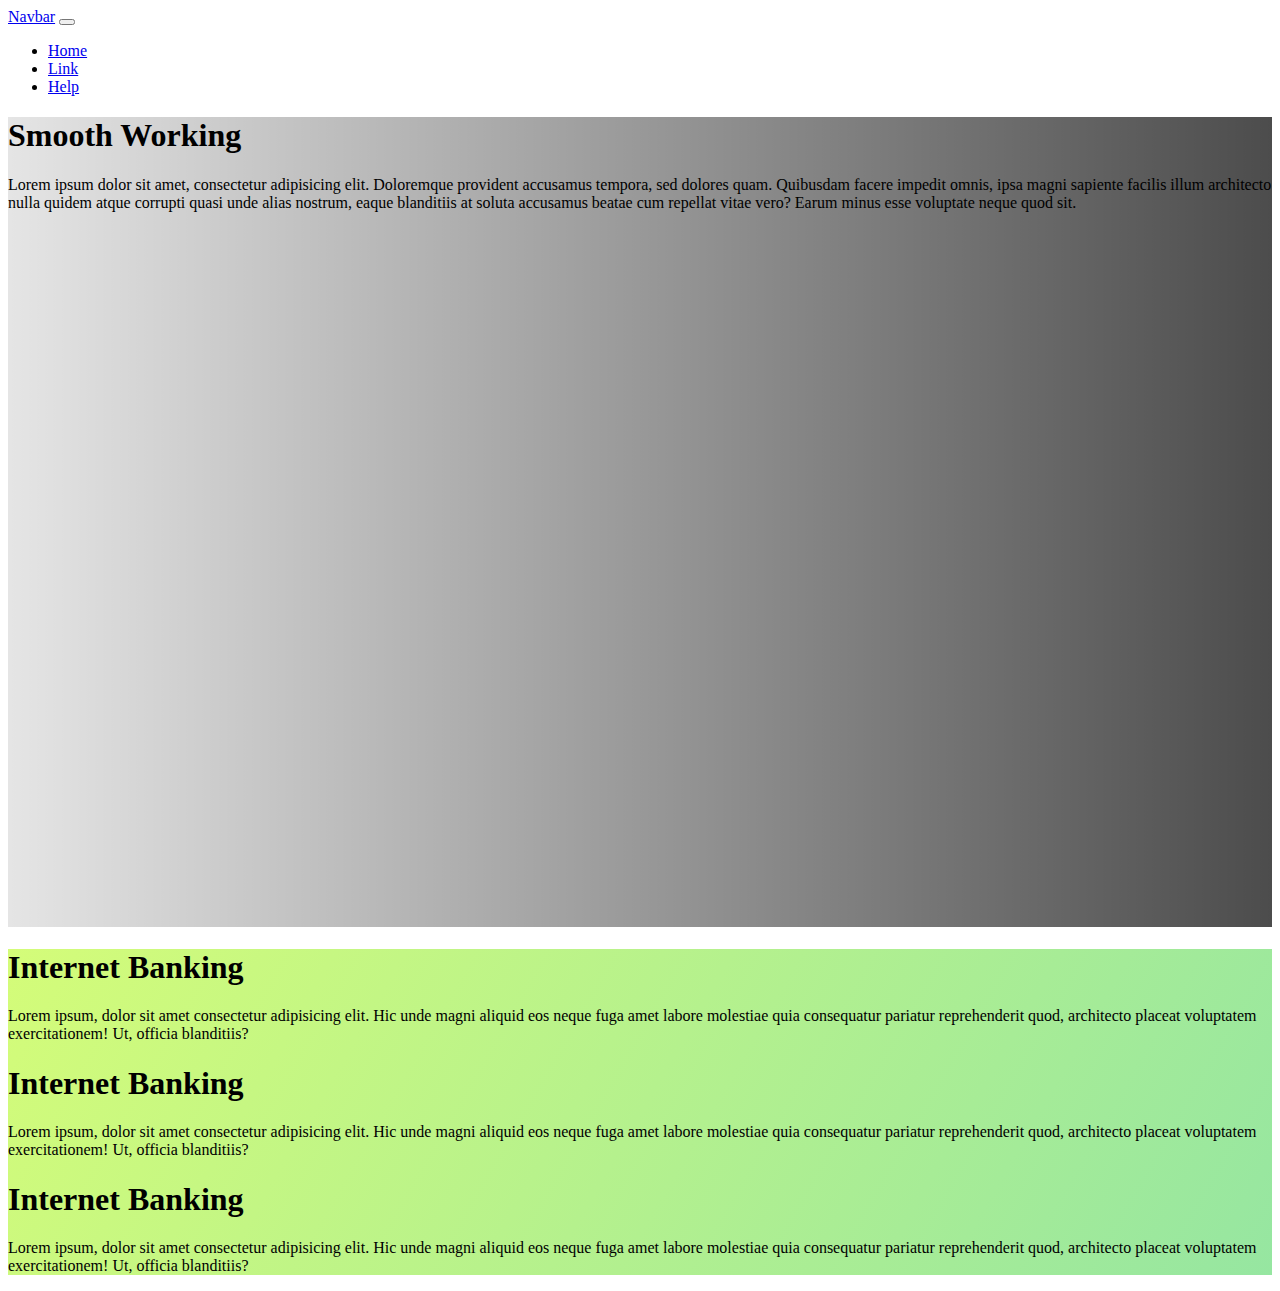
<file: index1.html>
<!doctype html>
<html lang="en">

<head>
    <meta charset="utf-8">
    <meta name="viewport" content="width=device-width, initial-scale=1">
    <title>Bootstrap demo</title>
    <link href="https://cdn.jsdelivr.net/npm/bootstrap@5.3.1/dist/css/bootstrap.min.css" rel="stylesheet"
        integrity="sha384-4bw+/aepP/YC94hEpVNVgiZdgIC5+VKNBQNGCHeKRQN+PtmoHDEXuppvnDJzQIu9" crossorigin="anonymous">

    <link rel="stylesheet" href="css1.css">
</head>

<body>
    <!-- coding area -->

    <nav class="navbar navbar-expand-lg bg-body-tertiary">
        <div class="container-fluid">
            <a class="navbar-brand" href="#">Navbar</a>
            <button class="navbar-toggler" type="button" data-bs-toggle="collapse"
                data-bs-target="#navbarSupportedContent" aria-controls="navbarSupportedContent" aria-expanded="false"
                aria-label="Toggle navigation">
                <span class="navbar-toggler-icon"></span>
            </button>
            <div class="collapse navbar-collapse" id="navbarSupportedContent">
                <ul class="navbar-nav me-auto mb-2 mb-lg-0">
                    <li class="nav-item">
                        <a class="nav-link active" aria-current="page" href="#">Home</a>
                    </li>
                    <li class="nav-item">
                        <a class="nav-link" href="#">Link</a>
                    </li>
                    <li class="nav-item">
                        <a class="nav-link" href="#">Help</a>
                    </li>
            </div>
        </div>
    </nav>

    <header class="header ">
        <div class="container h-100  text-center text-white ">
            <div class="row h-100 align-items-center">
                <div class="col-md-6 offset-md-3">
                    <h1>Smooth Working</h1>
                    <p>Lorem ipsum dolor sit amet, consectetur adipisicing elit. Doloremque provident accusamus tempora,
                        sed dolores quam. Quibusdam facere impedit omnis, ipsa magni sapiente facilis illum architecto
                        nulla quidem atque corrupti quasi unde alias nostrum, eaque blanditiis at soluta accusamus
                        beatae cum repellat vitae vero? Earum minus esse voluptate neque quod sit.</p>
                </div>
            </div>
        </div>

    </header>
    <section class="message">
        <div class="container py-5 text-center">
            <div class="row">
                <div class="col-md-4">
                    <div class="card">
                        <div class="card-body">
                            <h1>Internet Banking</h1>
                            <p>Lorem ipsum, dolor sit amet consectetur adipisicing elit. Hic unde magni aliquid eos
                                neque fuga amet
                                labore molestiae quia consequatur pariatur reprehenderit quod, architecto placeat
                                voluptatem
                                exercitationem! Ut, officia blanditiis?</p>
                        </div>
                    </div>
                </div>


                <div class="col-md-4">
                    <div class="card">
                        <div class="card-body">
                            <h1>Internet Banking</h1>
                            <p>Lorem ipsum, dolor sit amet consectetur adipisicing elit. Hic unde magni aliquid eos
                                neque fuga amet
                                labore molestiae quia consequatur pariatur reprehenderit quod, architecto placeat
                                voluptatem
                                exercitationem! Ut, officia blanditiis?</p>
                        </div>
                    </div>
                </div>


                <div class="col-md-4">
                    <div class="card">
                        <div class="card-body">
                            <h1>Internet Banking</h1>
                            <p>Lorem ipsum, dolor sit amet consectetur adipisicing elit. Hic unde magni aliquid eos
                                neque fuga amet
                                labore molestiae quia consequatur pariatur reprehenderit quod, architecto placeat
                                voluptatem
                                exercitationem! Ut, officia blanditiis?</p>
                        </div>
                    </div>
                </div>

                
            </div>
        </div>

    </section>
















    <!-- coding area -->
    <script src="https://cdn.jsdelivr.net/npm/bootstrap@5.3.1/dist/js/bootstrap.bundle.min.js"
        integrity="sha384-HwwvtgBNo3bZJJLYd8oVXjrBZt8cqVSpeBNS5n7C8IVInixGAoxmnlMuBnhbgrkm"
        crossorigin="anonymous"></script>
</body>

</html>
</file>
<file: css1.css>
.header{
    background:linear-gradient(to right, rgba(0,0,0,0.1),rgba(0,0,0,0.7)), url(https://images.pexels.com/photos/259200/pexels-photo-259200.jpeg?auto=compress&cs=tinysrgb&w=1260&h=750&dpr=1);
    width: 100%;
    height: 90vh;
    background-size: cover;
}
.h-100{
    width: 100%;
    height: 100%;
}
.message{
    background-image: linear-gradient(120deg, #d4fc79 0%, #96e6a1 100%);
}
</file>
